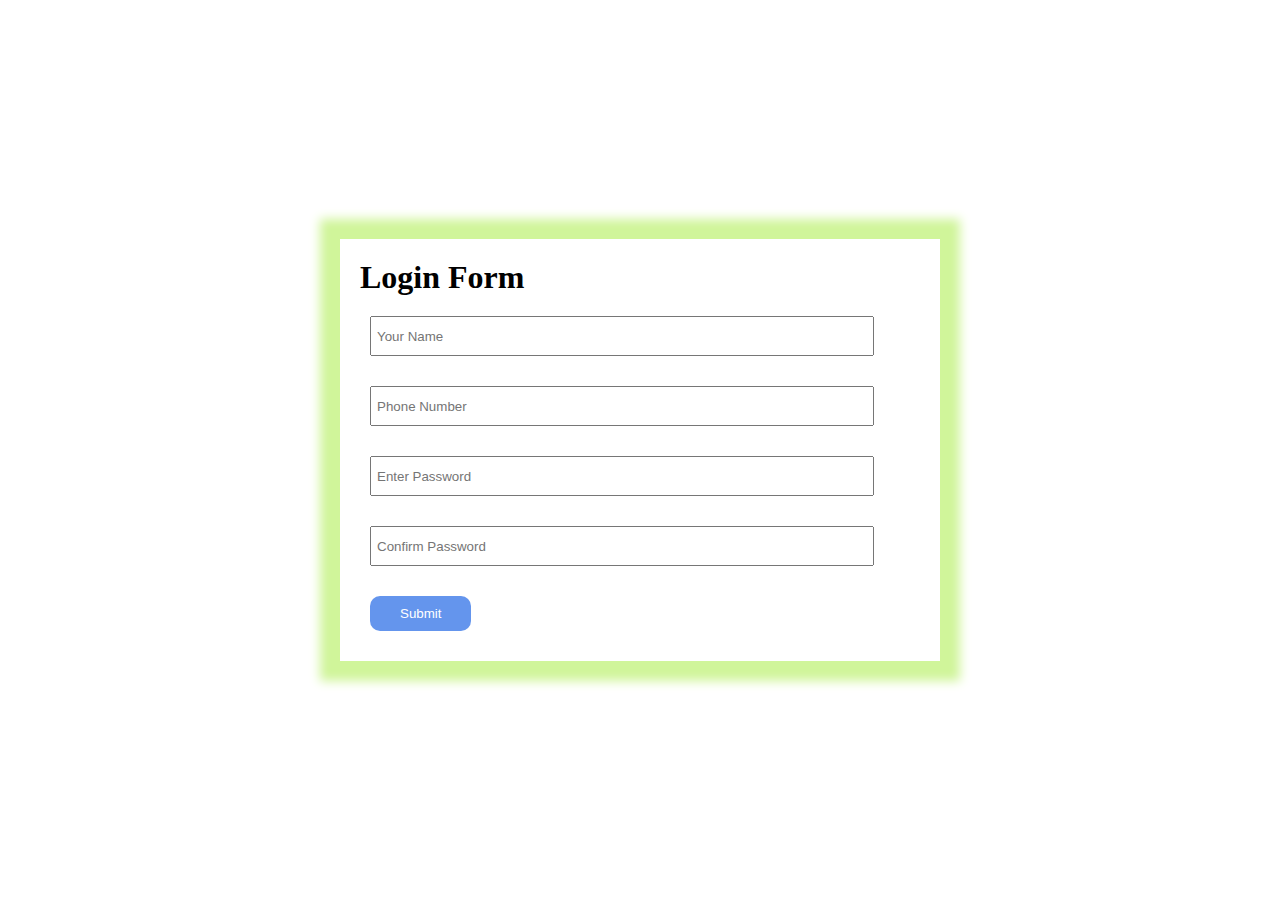
<file: index.html>
<!DOCTYPE html>
<html lang="en">
<head>
    <meta charset="UTF-8">
    <meta name="viewport" content="width=device-width, initial-scale=1.0">
    <title>Javascript Form Validation - Sameer Singh</title>
    <link rel="stylesheet" href="style.css">
</head>
<body>
    <div class="box">
        <h1>Login Form</h1>
        <form action="page2.html">
            <input type="text" placeholder="Your Name" id="username" onkeyup="ValidateName()">
            <p id="Name_error"></p>
            <input type="number" placeholder="Phone Number" id="Mobile" onkeyup="ValidatePhone()">
            <p id="Phone_error"></p>
            <input type="password" placeholder="Enter Password" id="password" onkeyup="Validatepass()">
            <p id="Password_error"></p>
            <input type="password" placeholder="Confirm Password" id="Con_pass" onkeyup="Validateconpass()">
            <p id="Con_pass_error"></p>
            <button type="submit" onclick="return validateform()">Submit</button>
            <p id="submit_error"></p>
        </form>
    </div>

    <script src="index.js"></script>
</body>
</html>
</file>
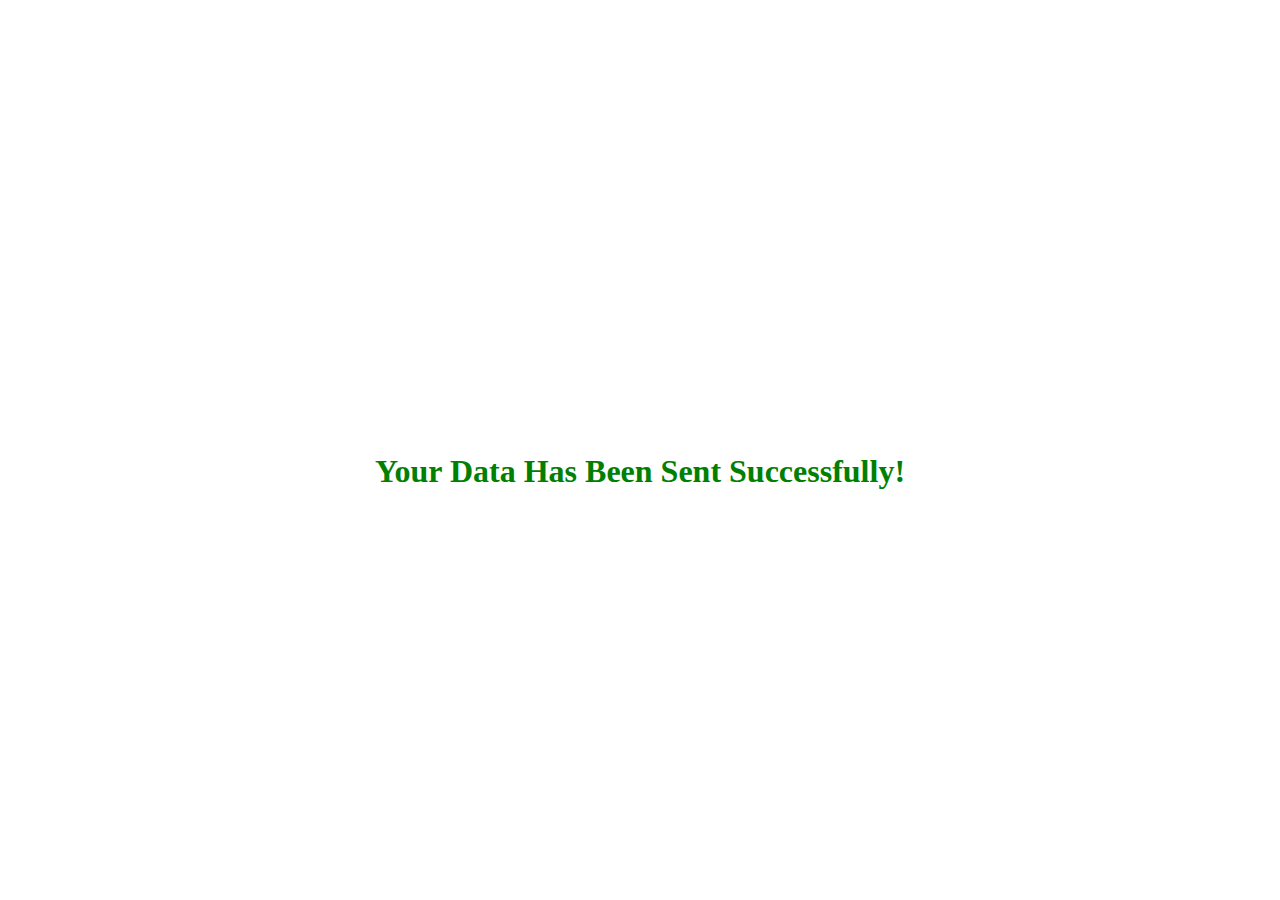
<file: page2.html>
<!DOCTYPE html>
<html lang="en">
<head>
    <meta charset="UTF-8">
    <meta name="viewport" content="width=device-width, initial-scale=1.0">
    <title>Page 2 Data Storage</title>
    <style>
        h1{
            text-align: center;
            position: absolute;
            top: 50%;
            left: 50%;
            transform: translate(-50%,-50%);
            color: green;
        }
    </style>
</head>
<body>
    <h1>Your Data Has Been Sent Successfully!</h1>
</body>
</html>
</file>
<file: style.css>
/*---------------------Removing Default Styles-------------------------*/

*{
    margin: 0;
    padding: 0;
    box-sizing: border-box;
}
html{
    scroll-behavior: smooth;
}
body{
    min-height: 100vh;
    width: 100%;
    display: grid;
    place-items: center;
}

/*-------------------------------Content Goes Here--------------------------*/

.box{
    width: 600px;
    padding: 20px;
    box-shadow: 0px 0px 10px 20px rgb(208, 245, 154);
}
.box input{
    width: 90%;
    height: 40px;
    padding: 5px;
    margin-bottom: 10px;
    margin-top: 20px;
    margin-left: 10px;
}
.box p{
    margin-left: 10px;
}
.box button{
    margin-top: 20px;
    margin-left: 10px;
    padding: 10px 30px;
    border: 0;
    background-color: cornflowerblue;
    color: white;
    border-radius: 10px;
    margin-bottom: 10px;
}
</file>
